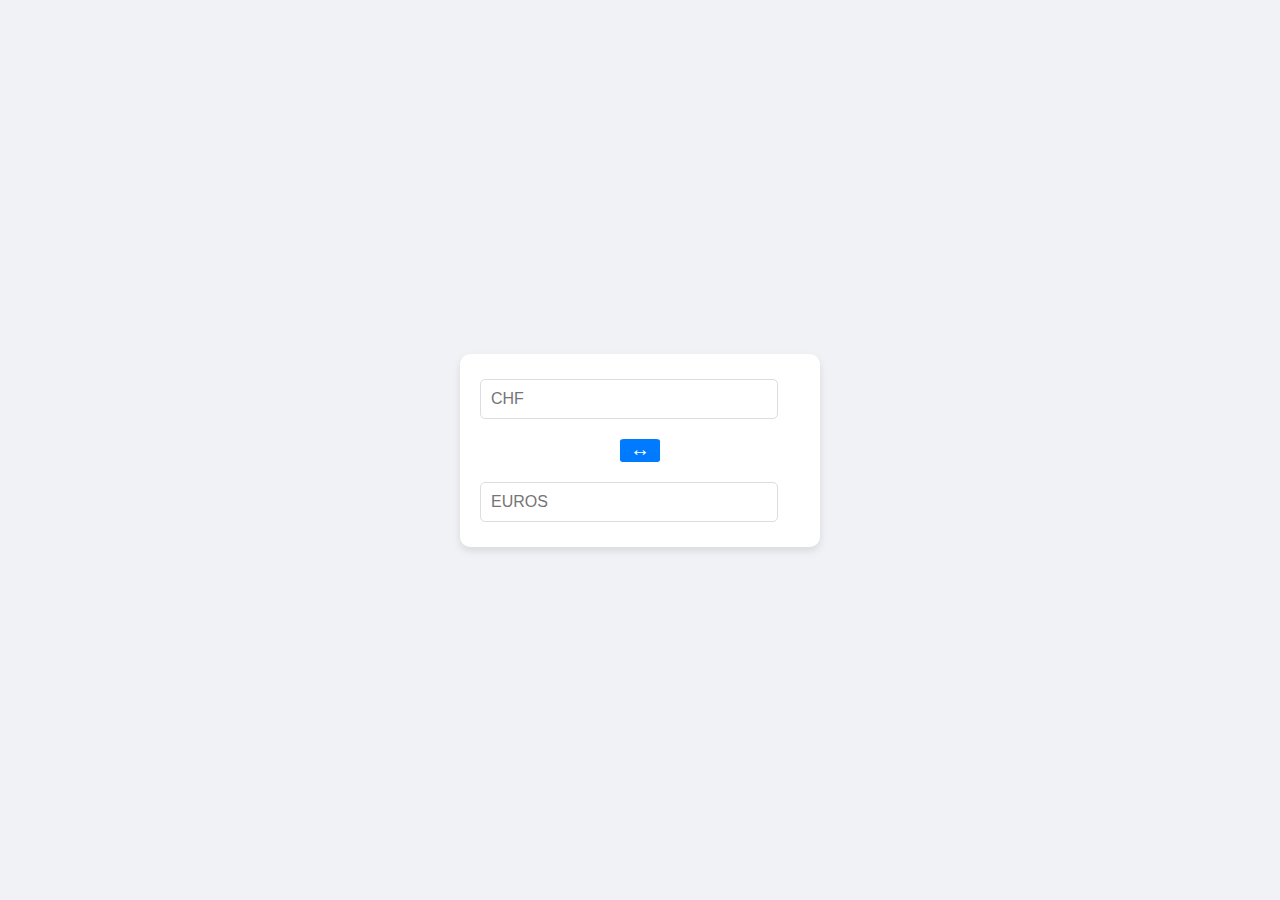
<file: index.html>
<!DOCTYPE html>
<html lang="fr">
<head>
    <meta charset="UTF-8">
    <meta name="viewport" content="width=device-width, initial-scale=1.0">
    <title>Exos 1 Javascript</title>
    <script type="module" src="index.js"></script>
</head>
<body>
    
</body>
</html>
</file>
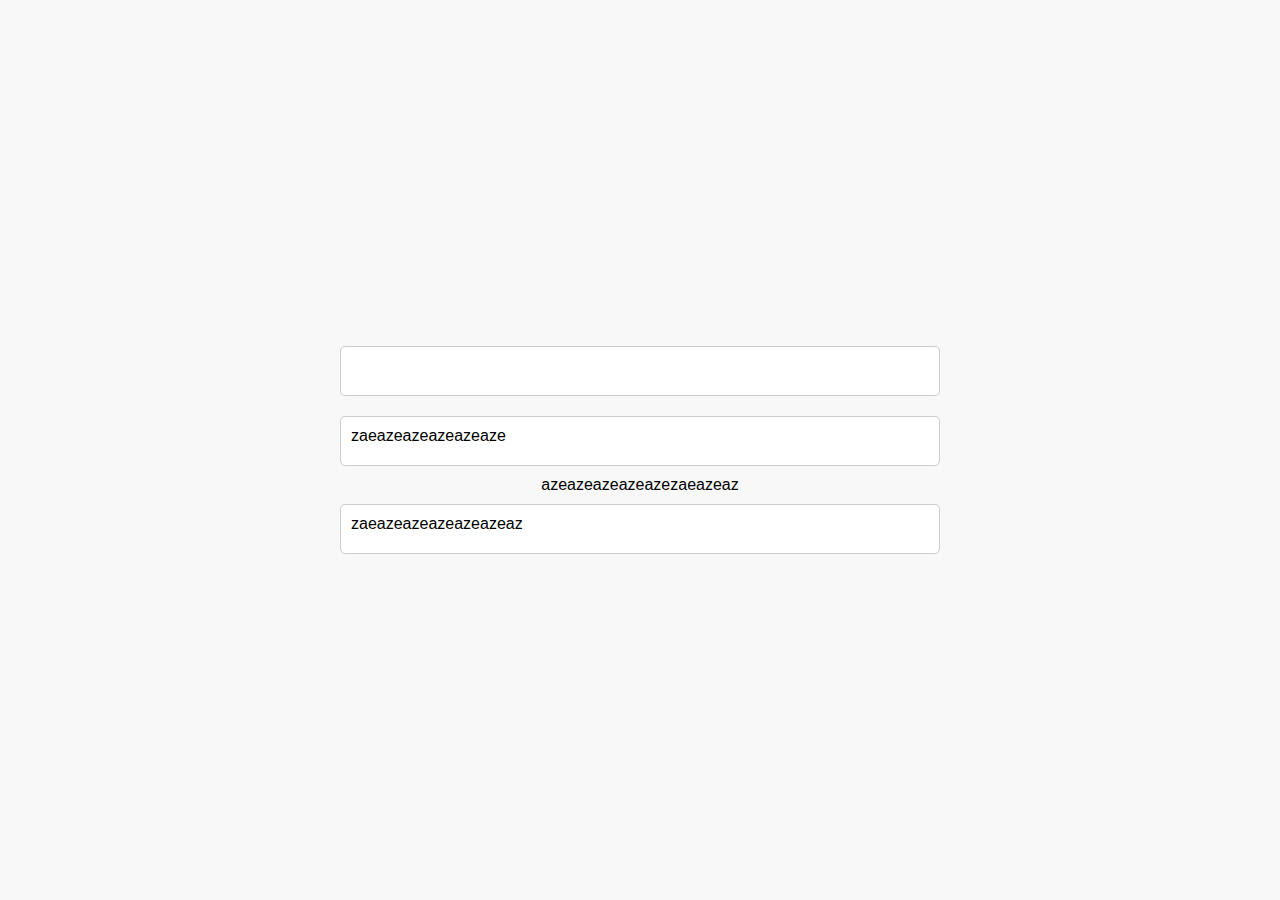
<file: Exos 2/index.html>
<!DOCTYPE html>
<html lang="fr">
<head>
    <meta charset="UTF-8">
    <meta name="viewport" content="width=device-width, initial-scale=1.0">
    <title>Exo 2</title>
    <script src="index.js" type="module" defer></script>
    <link rel="stylesheet" href="styles.css">
</head>
<body>
    <body>
        <div class="container">
            <div id="region-container"></div>
            <!-- Menu des départements -->
            <div id="departement-container">zaeazeazeazeazeaze</div>
                azeazeazeazeazezaeazeaz
            <!-- Menu des communes -->
            <div id="commune-container">zaeazeazeazeazeazeaz</div>
        </div>
    </body>
</body>
</html>
</file>
<file: Exos 2/styles.css>
/* CSS pour rendre la page fixe et responsive */

/* Style général pour le body */
body {
    font-family: Arial, sans-serif;
    margin: 0;
    padding: 0;
    box-sizing: border-box;
    background-color: #f8f8f8;
}

/* Container principal */
.container {
    display: flex;
    flex-direction: column;
    align-items: center;
    justify-content: center;
    min-height: 100vh;
    padding: 20px;
    box-sizing: border-box;
}

/* Conteneur de sélection région, département et commune */
#region-container, #departement-container, #commune-container {
    width: 100%;
    max-width: 600px;
    margin: 10px 0;
    padding: 10px;
    border: 1px solid #ccc;
    border-radius: 5px;
    background-color: #fff;
    min-height: 50px;
    box-sizing: border-box;
}

/* Sélecteurs */
.select {
    width: 100%;
    padding: 10px;
    border: 1px solid #ccc;
    border-radius: 5px;
    background-color: #f1f1f1;
}

/* Affichage des détails de la commune finale */
#commune-final-container {
    width: 100%;
    max-width: 600px;
    margin: 20px 0;
    padding: 20px;
    border: 1px solid #ccc;
    border-radius: 5px;
    background-color: #fff;
    box-sizing: border-box;
    text-align: center;
    min-height: 100px;
}

/* Affichage des détails de la commune finale */
.commune-final-display {
    display: none; /* Caché par défaut */
}

/* Responsive Design pour petits écrans */
@media (max-width: 600px) {
    .container {
        padding: 10px;
    }

    #region-container, #departement-container, #commune-container, #commune-final-container {
        max-width: 100%;
    }
}

/* Affichage lorsque les détails de la commune sont présents */
#display-commune-final {
    display: block; /* Affiché lorsque les détails sont chargés */
}
</file>
